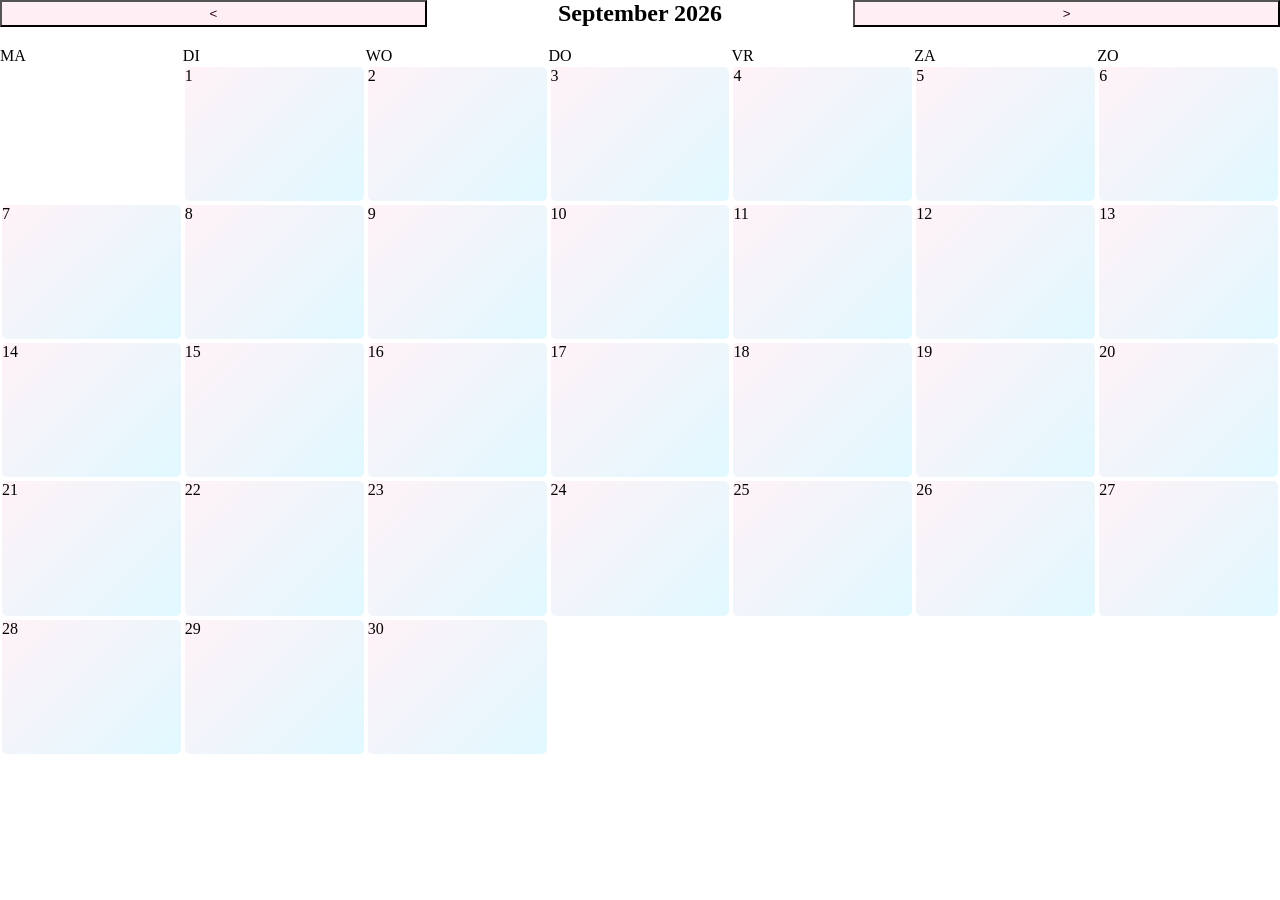
<file: Kalender/index.html>
<!DOCTYPE html>
<html lang="en">
<head>
    <meta charset="UTF-8">
    <meta name="viewport" content="width=device-width, initial-scale=1.0">
    <title>Kalender</title>
    <link rel="stylesheet" href="style.css"/>
    <script src="main.js" defer></script>
</head>
<body>
    <main class="calendar">
        <header class="header">
            <button class="navbutton" id="prev"> < </button>
            <h2 id="date">September 2026</h2>
            <button class="navbutton" id="next"> > </button>
        </header>
        <ol class="weekdays">
            <li class="weekday">MA</li>
            <li class="weekday">DI</li>
            <li class="weekday">WO</li>
            <li class="weekday">DO</li>
            <li class="weekday">VR</li>
            <li class="weekday">ZA</li>
            <li class="weekday">ZO</li>
        </ol>
        <ol id="days" class="days">
            
        </ol>
    </main>
</body>
</html>
</file>
<file: Kalender/style.css>
*{
    margin: 0;
    padding: 0;
    box-sizing: border-box;
}

.days, .weekdays{
    display: grid; 
    grid-template-columns: repeat(7, 1fr);
    list-style: none;
}

.day {
    aspect-ratio: 4/3;
    margin: 2px;
    border-radius: 5px;
    background: linear-gradient(135deg, #fff2f7 0%, #e0f9ff 100%);
}

.header {
    display: grid;
    grid-template-columns: repeat(3, 1fr);
    margin-bottom: 20px;
}

.header h2 {
    text-align: center;
}

.navbutton {
    background-color: rgb(253, 239, 244);
    color: rgb(44, 1, 23);
}
</file>
